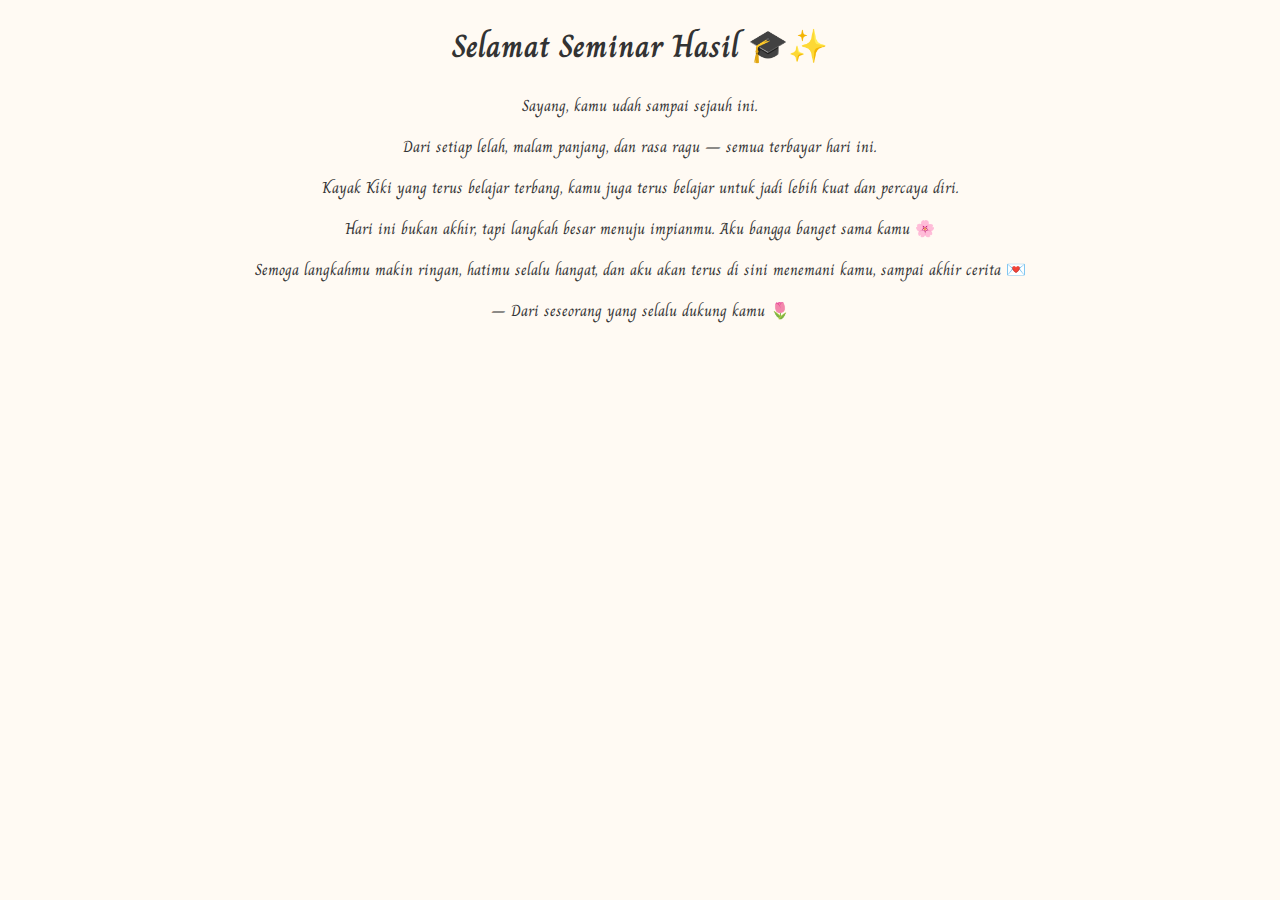
<file: coba lagi ihh.html>
<!DOCTYPE html>
<html lang="id">
<head> <link rel="stylesheet" href="style.css">
  <meta charset="UTF-8">
  <meta name="viewport" content="width=device-width, initial-scale=1.0">
  <title>Selamat Seminar Hasil</title>
  <link rel="stylesheet" href="style.css">
  <link href="https://fonts.googleapis.com/css2?family=Charm&display=swap" rel="stylesheet">
</head>
<body>
  <div class="container">
    <h1>Selamat Seminar Hasil 🎓✨</h1>
    <p>Sayang, kamu udah sampai sejauh ini.</p>
    <p>Dari setiap lelah, malam panjang, dan rasa ragu — semua terbayar hari ini.</p>
    <p>Kayak Kiki yang terus belajar terbang, kamu juga terus belajar untuk jadi lebih kuat dan percaya diri.</p>
    <p>Hari ini bukan akhir, tapi langkah besar menuju impianmu. Aku bangga banget sama kamu 🌸</p>
    <p>Semoga langkahmu makin ringan, hatimu selalu hangat, dan aku akan terus di sini menemani kamu, sampai akhir cerita 💌</p>
    <p class="footer">– Dari seseorang yang selalu dukung kamu 🌷</p>
  </div>
<body>
  <audio autoplay loop hidden>
  <source src="https://filebin.net/lb0g9pelezbbjoop/Vocaroo%20178KMt6DarFR.mp3" type="audio/mpeg">
</audio>
</body>
</html>
</file>
<file: style.css>
/* Reset dasar */
body {
  margin: 0;
  font-family: 'Charm', cursive;
  background-color: #fffaf3;
  color: #333;
  text-align: center;
}

/* VIDEO PEMBUKA */
.video-container {
  position: relative;
  width: 100%;
  height: 100vh;
  overflow: hidden;
}

video {
  width: 100%;
  height: 100%;
  object-fit: cover;
}

#nextBtn {
  position: absolute;
  bottom: 40px;
  left: 50%;
  transform: translateX(-50%);
  padding: 12px 24px;
  font-size: 18px;
  background-color: #f7d9ae;
  border: none;
  border-radius: 10px;
  cursor: pointer;
  display: none;
  font-family: 'Charm', cursive;
  box-shadow: 0 4px 8px rgba(0,0,0,0.2);
}

#nextBtn.show {
  display: block;
  animation: fadeIn 2s;
}

/* SLIDESHOW */
.slideshow {
  position: relative;
  padding: 30px;
}

.slide-item {
  display: none;
  flex-direction: column;
  align-items: center;
  animation: fadeIn 1s ease;
}

.slide-item.active {
  display: flex;
}

.slide {
  width: 90%;
  max-width: 500px;
  border-radius: 20px;
  margin-bottom: 15px;
  box-shadow: 0 4px 10px rgba(0,0,0,0.2);
}

.slide-text {
  font-size: 20px;
  background-color: #fff8e7;
  padding: 10px 20px;
  border-radius: 12px;
  max-width: 80%;
  margin: 0 auto;
}

#nextSlideBtn {
  margin-top: 30px;
  padding: 10px 20px;
  font-size: 18px;
  background-color: #f6c28b;
  border: none;
  border-radius: 8px;
  cursor: pointer;
  font-family: 'Charm', cursive;
}

/* FINAL UCAPAN */
#finalMessage {
  display: none;
  padding: 40px 20px;
  animation: fadeIn 2s ease;
}

#finalMessage.show {
  display: block;
}

#finalMessage h1 {
  font-size: 32px;
  margin-bottom: 20px;
}

#finalMessage {
  display: none;
  padding: 40px 20px;
  animation: fadeIn 2s ease;
}

#finalMessage {
  display: none;
  padding: 40px 20px;
  animation: fadeIn 2s ease;
  max-height: 100vh;
  overflow-y: auto;
  box-sizing: border-box;
}

}

.footer {
  margin-top: 30px;
  font-style: italic;
  color: #5e4634;
}

.bottom-video {
  width: 100%;
  max-height: 250px;
  object-fit: cover;
  margin-top: 20px;
  border-radius: 12px;
  box-shadow: 0 4px 10px rgba(0,0,0,0.2);
}

}

.bottom-video video {
  width: 100%;
  height: auto;
  object-fit: cover;
  display: block;
}


/* ANIMASI FADE */
@keyframes fadeIn {
  from { opacity: 0; transform: translateY(20px); }
  to { opacity: 1; transform: translateY(0); }
}
</file>
